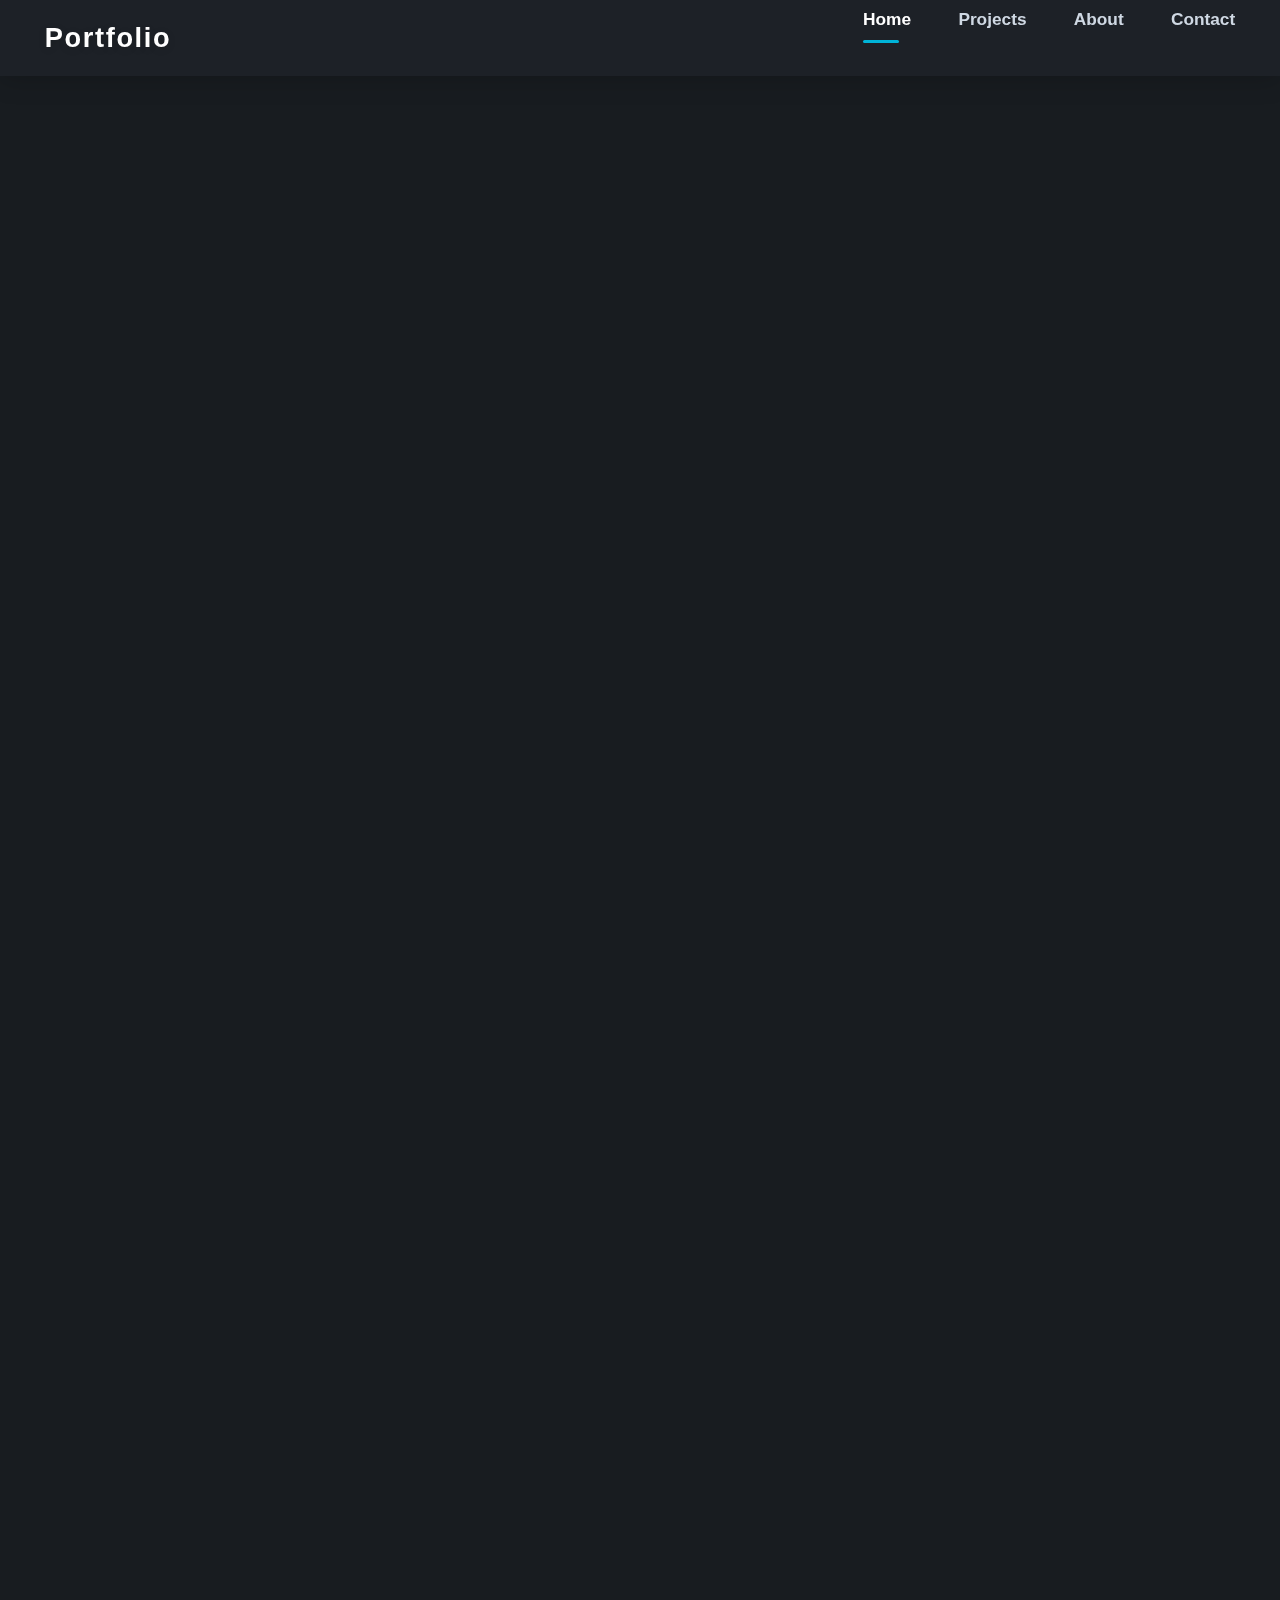
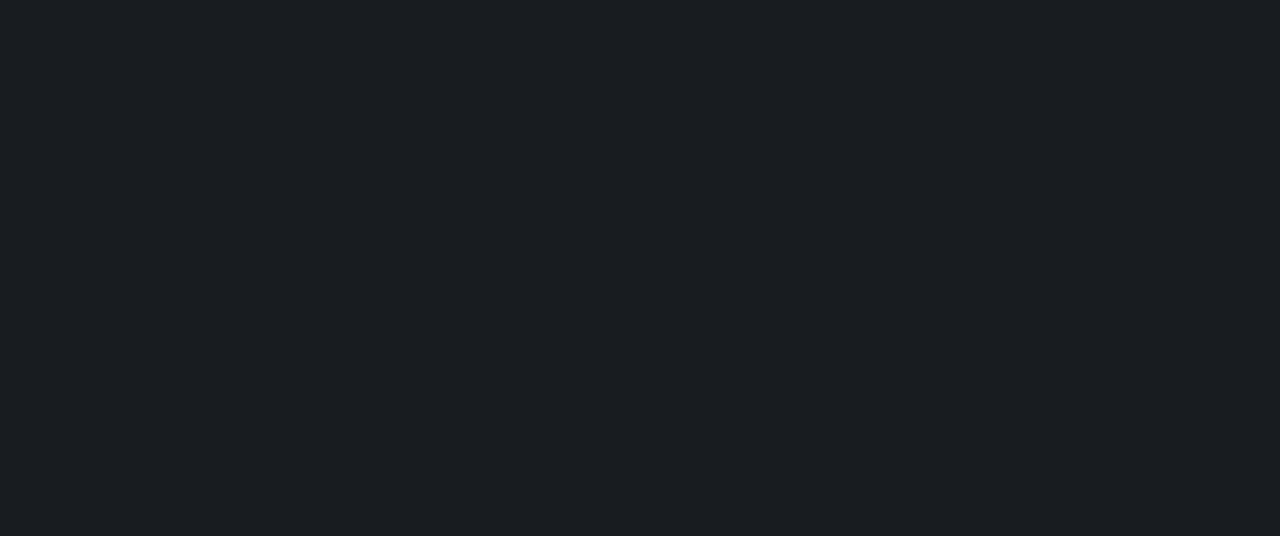
<file: portfolio/index.html>
<!DOCTYPE html>
<html lang="en">
<head>
  <meta charset="UTF-8">
  <meta name="viewport" content="width=device-width, initial-scale=1.0">
  <title>Portfolio</title>
  <link rel="stylesheet" href="css/base.css">
  <link rel="stylesheet" href="css/navbar.css">
  <link rel="stylesheet" href="css/animations.css">
  <link rel="stylesheet" href="css/pages.css">
</head>
<body>
  <nav class="navbar">
      <div class="navbar__brand">Portfolio</div>
      <ul class="navbar__links" id="navbarLinks">
        <li><a href="index.html" class="active">Home</a></li>
        <li><a href="projects.html">Projects</a></li>
        <li><a href="about.html">About</a></li>
        <li><a href="contact.html">Contact</a></li>
      </ul>
      <button class="navbar__toggle" id="navbarToggle" aria-label="Open navigation" aria-expanded="false" aria-controls="navbarLinks">
        <span></span><span></span><span></span>
      </button>
    </nav>
  <main>
    <!-- Hero Section -->
    <section class="hero">
      <div class="hero__content">
        <h1 class="hero__title">Building Modern Data Experiences</h1>
        <p class="hero__desc">Turning data into insights with a passion for analytics, design, and real-world impact. Welcome to a portfolio crafted for the future.</p>
        <div class="hero__actions">
          <a href="projects.html" class="btn btn--accent">View Projects</a>
          <a href="contact.html" class="btn">Contact</a>
        </div>
      </div>
      <div class="hero__visual">
        <div class="abstract-shapes">
          <div class="shape shape--blue"></div>
          <div class="shape shape--cyan"></div>
          <div class="shape shape--panel"></div>
          <div class="shape shape--dot"></div>
        </div>
      </div>
    </section>

    <!-- What I Do Section -->
    <section class="section whatido">
      <h2 class="section__title">What I Do</h2>
      <div class="whatido__cards">
        <div class="whatido__card">
          <div class="whatido__icon">📊</div>
          <div class="whatido__text">Data Analytics<br><span>Insightful dashboards &amp; reports</span></div>
        </div>
        <div class="whatido__card">
          <div class="whatido__icon">💡</div>
          <div class="whatido__text">Problem Solving<br><span>Turning data into action</span></div>
        </div>
        <div class="whatido__card">
          <div class="whatido__icon">🎨</div>
          <div class="whatido__text">Design Thinking<br><span>Modern, user-focused visuals</span></div>
        </div>
      </div>
    </section>

    <!-- Tools & Skills Section -->
    <section class="section tools">
      <h2 class="section__title">Tools &amp; Skills</h2>
      <div class="tools__chips">
        <span class="chip">Power BI</span>
        <span class="chip">Excel</span>
        <span class="chip">SQL</span>
        <span class="chip">Python</span>
        <span class="chip">Data Viz</span>
        <span class="chip">Analytics</span>
        <span class="chip">UI/UX</span>
        <span class="chip">Problem Solving</span>
      </div>
    </section>

    <!-- Featured Projects Section -->
    <section class="section featured-projects">
      <h2 class="section__title">Featured Projects</h2>
      <div class="projects__grid">
        <div class="projects__card">
          <div class="projects__card-img" style="background:#232b3a;height:120px;border-radius:8px 8px 0 0;"></div>
          <div class="projects__card-title">Project One</div>
          <div class="projects__card-label">Analytics</div>
          <div class="projects__card-tools">Power BI, Excel</div>
          <div class="projects__card-learnings">Modern dashboard design</div>
        </div>
        <div class="projects__card">
          <div class="projects__card-img" style="background:#1b263b;height:120px;border-radius:8px 8px 0 0;"></div>
          <div class="projects__card-title">Project Two</div>
          <div class="projects__card-label">Web</div>
          <div class="projects__card-tools">HTML, CSS, JS</div>
          <div class="projects__card-learnings">Responsive UI/UX</div>
        </div>
        <div class="projects__card">
          <div class="projects__card-img" style="background:#22223b;height:120px;border-radius:8px 8px 0 0;"></div>
          <div class="projects__card-title">Project Three</div>
          <div class="projects__card-label">App</div>
          <div class="projects__card-tools">Python, SQL</div>
          <div class="projects__card-learnings">Data-driven logic</div>
        </div>
      </div>
    </section>

    <!-- Call to Action Section -->
    <section class="section cta">
      <div class="cta__content">
        <h2>Ready to collaborate or connect?</h2>
        <a href="contact.html" class="btn btn--accent">Get in Touch</a>
      </div>
    </section>
  </main>
  <script src="js/main.js"></script>
</body>
</html>
</file>
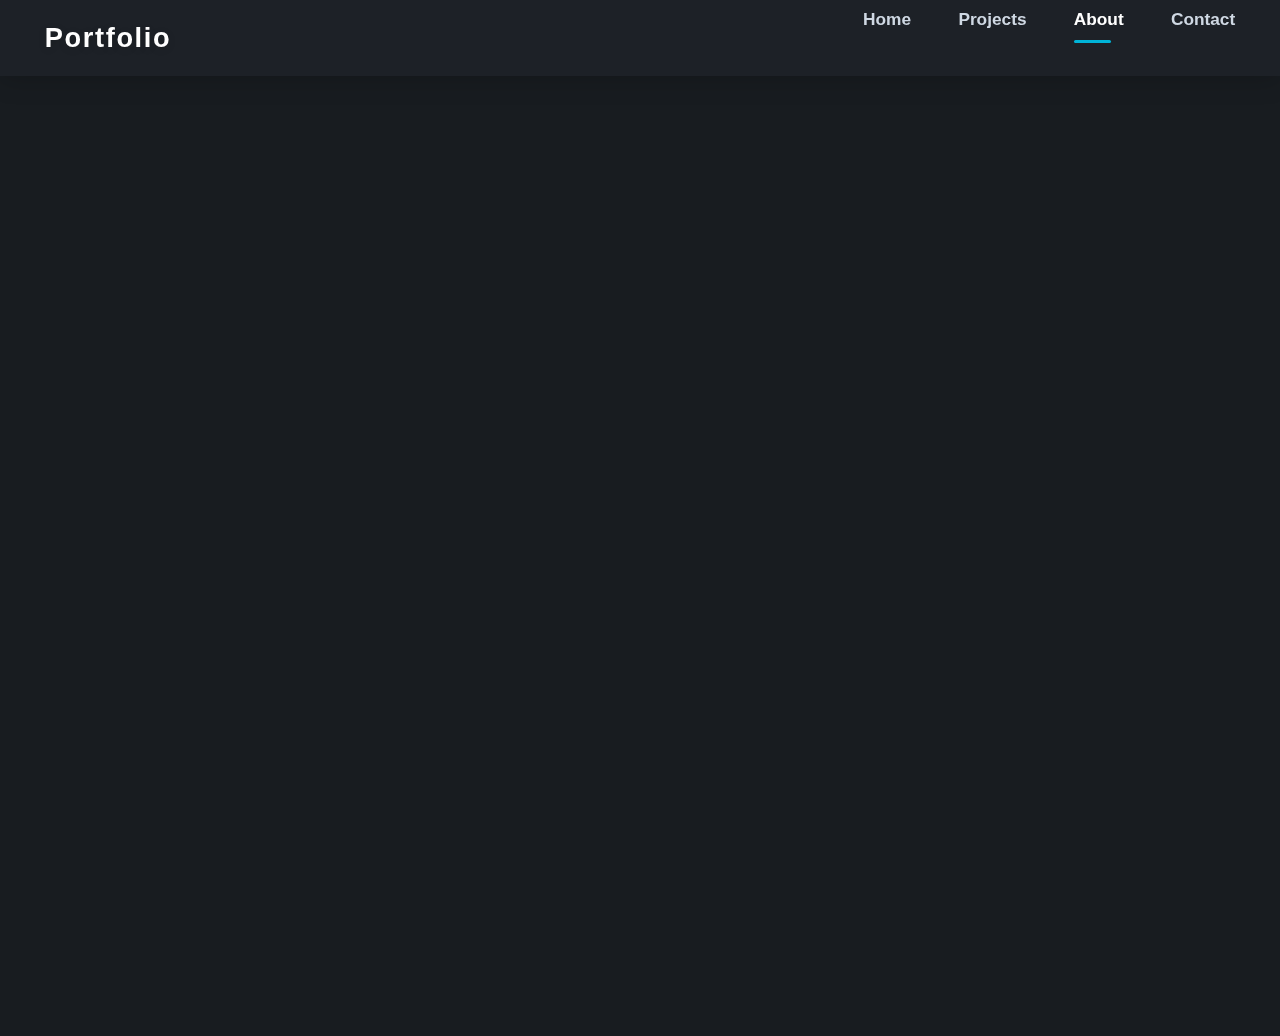
<file: portfolio/about.html>
<!DOCTYPE html>
<html lang="en">
<head>
  <meta charset="UTF-8">
  <meta name="viewport" content="width=device-width, initial-scale=1.0">
  <title>About | Portfolio</title>
  <link rel="stylesheet" href="css/base.css">
  <link rel="stylesheet" href="css/navbar.css">
  <link rel="stylesheet" href="css/animations.css">
  <link rel="stylesheet" href="css/pages.css">
</head>
<body>
  <nav class="navbar">
    <div class="navbar__brand">Portfolio</div>
    <ul class="navbar__links" id="navbarLinks">
      <li><a href="index.html">Home</a></li>
      <li><a href="projects.html">Projects</a></li>
      <li><a href="about.html" class="active">About</a></li>
      <li><a href="contact.html">Contact</a></li>
    </ul>
    <button class="navbar__toggle" id="navbarToggle" aria-label="Open navigation" aria-expanded="false" aria-controls="navbarLinks">
      <span></span><span></span><span></span>
    </button>
  </nav>
  <main class="about">
    <h1 class="page-title">About Me</h1>
    <section class="about__intro section">
      <div class="about__intro-content">
        <h2 class="section__title">Professional Summary</h2>
        <p>Lorem ipsum dolor sit amet, consectetur adipiscing elit. Integer posuere erat a ante. Pellentesque euismod, nisi eu consectetur cursus, nulla erat dictum enim, at cursus enim erat nec urna. (Placeholder text)</p>
      </div>
    </section>
    <section class="about__cards section">
      <div class="about__card">
        <h3>Core Values</h3>
        <ul>
          <li>Integrity &amp; Honesty</li>
          <li>Continuous Learning</li>
          <li>Collaboration</li>
        </ul>
      </div>
      <div class="about__card">
        <h3>Strengths</h3>
        <ul>
          <li>Analytical Thinking</li>
          <li>Problem Solving</li>
          <li>Modern Design Focus</li>
        </ul>
      </div>
      <div class="about__card">
        <h3>Learning Focus</h3>
        <ul>
          <li>Data Analytics</li>
          <li>UI/UX &amp; Visualization</li>
          <li>Professional Communication</li>
        </ul>
      </div>
    </section>
    <section class="about__details section">
      <h2 class="section__title">Background &amp; Goals</h2>
      <p>Lorem ipsum dolor sit amet, consectetur adipiscing elit. Pellentesque euismod, nisi eu consectetur cursus, nulla erat dictum enim, at cursus enim erat nec urna. (Placeholder text)</p>
    </section>
  </main>
  <script src="js/main.js"></script>
</body>
</html>
</file>
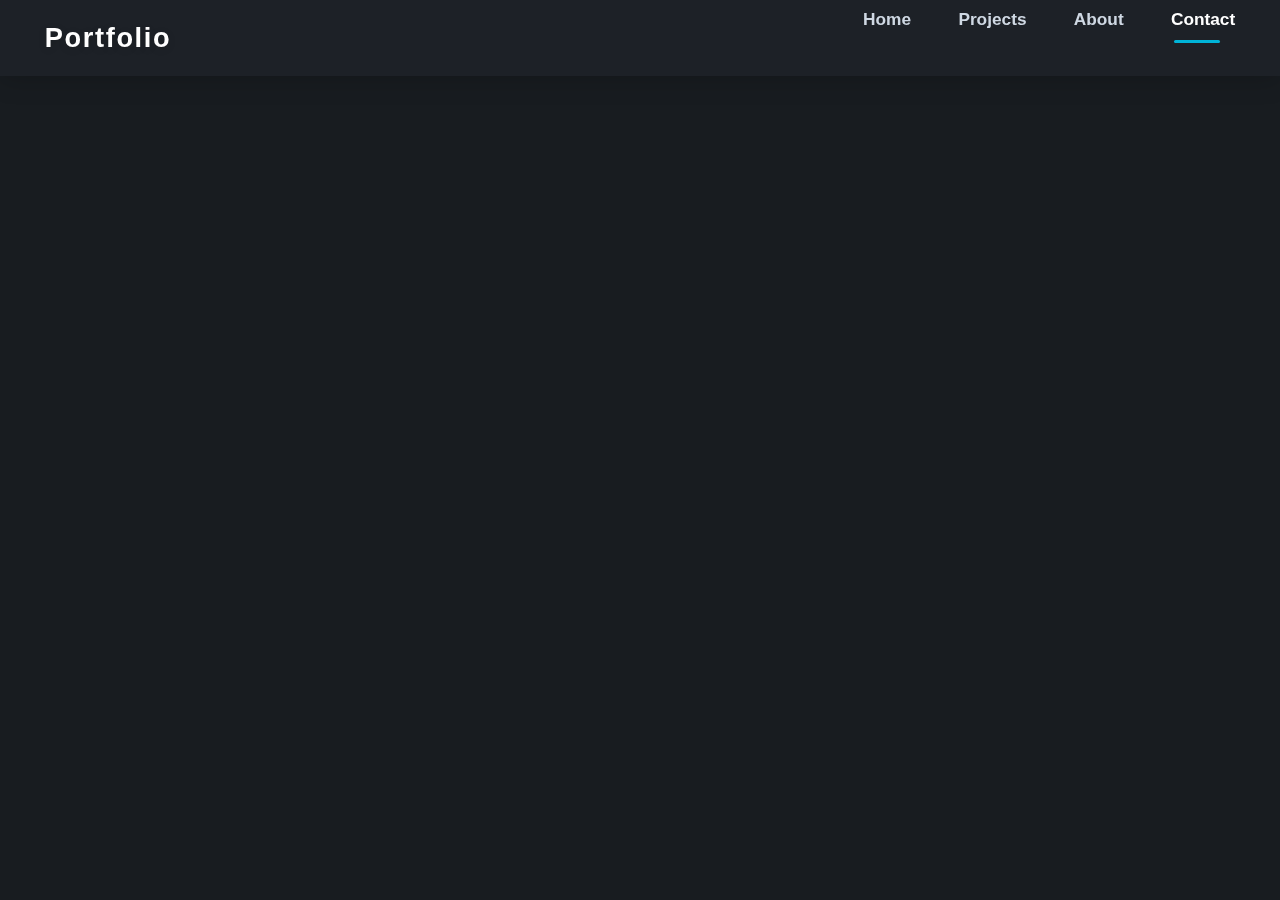
<file: portfolio/contact.html>
<!DOCTYPE html>
<html lang="en">
<head>
  <meta charset="UTF-8">
  <meta name="viewport" content="width=device-width, initial-scale=1.0">
  <title>Contact | Portfolio</title>
  <link rel="stylesheet" href="css/base.css">
  <link rel="stylesheet" href="css/navbar.css">
  <link rel="stylesheet" href="css/animations.css">
  <link rel="stylesheet" href="css/pages.css">
</head>
<body>
  <nav class="navbar">
    <div class="navbar__brand">Portfolio</div>
    <ul class="navbar__links" id="navbarLinks">
      <li><a href="index.html">Home</a></li>
      <li><a href="projects.html">Projects</a></li>
      <li><a href="about.html">About</a></li>
      <li><a href="contact.html" class="active">Contact</a></li>
    </ul>
    <button class="navbar__toggle" id="navbarToggle" aria-label="Open navigation" aria-expanded="false" aria-controls="navbarLinks">
      <span></span><span></span><span></span>
    </button>
  </nav>
  <main class="contact">
    <h1 class="page-title">Contact</h1>
    <section class="contact__section">
      <form class="contact__form" autocomplete="off">
        <div class="form__group">
          <label for="name">Name</label>
          <input type="text" id="name" name="name" placeholder="Your Name" required>
        </div>
        <div class="form__group">
          <label for="email">Email</label>
          <input type="email" id="email" name="email" placeholder="your@email.com" required>
        </div>
        <div class="form__group">
          <label for="message">Message</label>
          <textarea id="message" name="message" rows="5" placeholder="Your message..." required></textarea>
        </div>
        <button type="submit" class="btn btn--accent">Send</button>
      </form>
      <div class="contact__info">
        <p>Email: <span class="contact__email">your@email.com</span></p>
        <p>LinkedIn: <span class="contact__linkedin">linkedin.com/in/yourprofile</span></p>
      </div>
    </section>
  </main>
  <script src="js/main.js"></script>
</body>
</html>
</file>
<file: portfolio/css/navbar.css>
/* navbar.css: Sticky, responsive navbar with hamburger */
.navbar {
  position: sticky;
  top: 0;
  width: 100%;
  height: 76px;
  background: rgba(30, 34, 40, 0.85);
  backdrop-filter: blur(16px) saturate(1.2);
  -webkit-backdrop-filter: blur(16px) saturate(1.2);
  display: flex;
  align-items: center;
  justify-content: space-between;
  z-index: 100;
  box-shadow: 0 4px 24px var(--color-shadow);
  padding: 0 3.5vw;
  transition: background 0.3s cubic-bezier(.4,0,.2,1), box-shadow 0.3s cubic-bezier(.4,0,.2,1);
}
.navbar__brand {
  font-size: 1.7rem;
  font-weight: 800;
  color: #fff;
  letter-spacing: 0.06em;
  text-shadow: 0 2px 8px rgba(0,0,0,0.12);
  font-family: 'Segoe UI', 'Roboto', Arial, sans-serif;
}
.navbar__links {
  display: flex;
  list-style: none;
  gap: 2.2rem;
  align-items: center;
  transition: right 0.3s var(--transition), opacity 0.3s var(--transition);
}
.navbar__links li a {
  color: var(--color-text-light);
  font-weight: 600;
  font-size: 1.08rem;
  padding: 0.3em 0.7em;
  border-radius: 6px;
  position: relative;
  background: none;
  transition: color var(--transition);
  overflow: visible;
}
.navbar__links li a.active,
.navbar__links li a:hover,
.navbar__links li a:focus {
  color: #fff;
}
.navbar__links li a::after {
  content: '';
  display: block;
  margin: 0 auto;
  width: 0%;
  height: 3px;
  background: var(--color-accent);
  border-radius: 2px;
  margin-top: 6px;
  transition: width 0.3s var(--transition);
}
.navbar__links li a.active::after,
.navbar__links li a:hover::after,
.navbar__links li a:focus::after {
  width: 60%;
}
.navbar__toggle {
  display: none;
  flex-direction: column;
  justify-content: center;
  align-items: center;
  cursor: pointer;
  gap: 6px;
  margin-left: 2.2rem;
  background: none;
  border: none;
  outline: none;
  padding: 0.5em;
  z-index: 200;
  transition: background 0.2s;
}
.navbar__toggle span {
  display: block;
  width: 30px;
  height: 3.5px;
  background: var(--color-accent);
  border-radius: 2px;
  transition: all 0.35s cubic-bezier(.4,0,.2,1);
}
.navbar__toggle.open span:nth-child(1) {
  transform: translateY(9px) rotate(45deg);
}
.navbar__toggle.open span:nth-child(2) {
  opacity: 0;
}
.navbar__toggle.open span:nth-child(3) {
  transform: translateY(-9px) rotate(-45deg);
}
@media (max-width: 1100px) {
  .navbar {
    padding: 0 1.2rem;
  }
  .navbar__links {
    gap: 1.1rem;
  }
}

@media (max-width: 800px) {
  .navbar__links {
    position: fixed;
    top: 76px;
    right: -100vw;
    width: 100vw;
    height: calc(100vh - 76px);
    background: rgba(24, 28, 32, 0.98);
    flex-direction: column;
    align-items: flex-start;
    justify-content: flex-start;
    padding: 2.5rem 2rem 1rem 2rem;
    gap: 2.2rem;
    box-shadow: 0 8px 32px var(--color-shadow);
    opacity: 0;
    pointer-events: none;
    transition: right 0.35s cubic-bezier(.4,0,.2,1), opacity 0.25s;
  }
  .navbar__links.open {
    right: 0;
    opacity: 1;
    pointer-events: auto;
  }
  .navbar__toggle {
    display: flex;
  }
}
@media (max-width: 700px) {
  .navbar__links {
    position: fixed;
    top: var(--navbar-height);
    right: 0;
    background: var(--color-bg-alt);
    flex-direction: column;
    width: 200px;
    height: calc(100vh - var(--navbar-height));
    align-items: flex-start;
    padding: 2rem 1rem;
    gap: 1.5rem;
    box-shadow: -2px 0 8px var(--color-shadow);
    transform: translateX(100%);
    transition: transform var(--transition);
    pointer-events: none;
    opacity: 0;
  }
  .navbar__links.open {
    transform: translateX(0);
    pointer-events: auto;
    opacity: 1;
  }
  .navbar__toggle {
    display: flex;
  }
}
</file>
<file: portfolio/css/animations.css>
/* animations.css: Page load, micro-interactions, subtle depth */
/* --- Smooth Page Load & Micro-interactions --- */
.fade-in {
  opacity: 0;
  transform: translateY(24px);
  animation: fadeInUp 0.8s cubic-bezier(.4,0,.2,1) forwards;
}
@keyframes fadeInUp {
  to {
    opacity: 1;
    transform: none;
  }
}
.btn, .navbar__links li a, .projects__card, .contact__form button, .chip, .tag, .whatido__card, .about__card {
  transition: box-shadow var(--transition), transform var(--transition), background var(--transition), color var(--transition), border var(--transition);
}
.btn:hover, .btn:focus {
  transform: translateY(-2px) scale(1.045);
  box-shadow: 0 4px 16px var(--color-shadow);
}
.projects__card:hover, .projects__card:focus,
.whatido__card:hover, .about__card:hover {
  transform: translateY(-4px) scale(1.03);
  box-shadow: 0 8px 32px var(--color-shadow);
}
.chip:hover, .tag:hover {
  background: var(--color-accent);
  color: #fff;
  box-shadow: 0 4px 16px var(--color-shadow);
}
.navbar__links li a.active::after {
  content: '';
  display: block;
  margin: 0 auto;
  width: 60%;
  height: 3px;
  background: var(--color-accent);
  border-radius: 2px;
  margin-top: 6px;
  animation: underlineIn 0.3s cubic-bezier(.4,0,.2,1) forwards;
}
@keyframes underlineIn {
  from { width: 0; }
  to { width: 60%; }
}
</file>
<file: portfolio/css/pages.css>
/* pages.css: Layouts for hero, projects, about, contact */
/* --- Modern Hero Section --- */
.hero {
  display: flex;
  align-items: center;
  justify-content: space-between;
  min-height: 72vh;
  gap: 3.5vw;
  margin-top: 2.5rem;
  margin-bottom: 2.5rem;
}
.hero__content {
  flex: 1 1 56%;
  display: flex;
  flex-direction: column;
  justify-content: center;
  gap: 1.7rem;
  z-index: 1;
}
.hero__title {
  font-size: 2.8rem;
  font-weight: 900;
  color: #fff;
  margin-bottom: 0.5rem;
  letter-spacing: 0.01em;
  line-height: 1.13;
}
.hero__desc {
  color: var(--color-text-light);
  font-size: 1.25rem;
  margin-bottom: 1.7rem;
  max-width: 520px;
}
.hero__actions {
  display: flex;
  gap: 1.2rem;
}
.hero__visual {
  flex: 1 1 44%;
  display: flex;
  align-items: center;
  justify-content: center;
  min-width: 260px;
  min-height: 260px;
  position: relative;
}
.abstract-shapes {
  position: relative;
  width: 320px;
  height: 320px;
  display: flex;
  align-items: center;
  justify-content: center;
}
.shape {
  position: absolute;
  border-radius: 24px;
  filter: blur(0.5px);
  opacity: 0.92;
  box-shadow: 0 8px 32px var(--color-shadow);
  transition: transform 0.7s cubic-bezier(.4,0,.2,1);
}
.shape--blue {
  width: 120px;
  height: 120px;
  background: linear-gradient(135deg, #00b4d8 60%, #0096c7 100%);
  left: 0;
  top: 30px;
  z-index: 2;
  animation: float1 3.5s ease-in-out infinite alternate;
}
.shape--cyan {
  width: 80px;
  height: 80px;
  background: linear-gradient(120deg, #48cae4 60%, #00b4d8 100%);
  right: 10px;
  top: 80px;
  z-index: 3;
  animation: float2 4.2s ease-in-out infinite alternate;
}
.shape--panel {
  width: 180px;
  height: 60px;
  background: linear-gradient(90deg, #232b3a 80%, #1b263b 100%);
  left: 60px;
  top: 180px;
  z-index: 1;
  border-radius: 18px;
  opacity: 0.85;
  animation: float3 4.7s ease-in-out infinite alternate;
}
.shape--dot {
  width: 22px;
  height: 22px;
  background: #00b4d8;
  border-radius: 50%;
  left: 140px;
  top: 60px;
  z-index: 4;
  opacity: 0.7;
  animation: float4 3.2s ease-in-out infinite alternate;
}
@keyframes float1 {
  to { transform: translateY(-18px) scale(1.04); }
}
@keyframes float2 {
  to { transform: translateY(-12px) scale(1.07); }
}
@keyframes float3 {
  to { transform: translateY(-10px) scale(1.03); }
}
@keyframes float4 {
  to { transform: translateY(10px) scale(1.12); }
}
/* --- What I Do Section --- */
.section {
  margin: 0 auto 3.5rem auto;
  max-width: 1100px;
  padding: 0 1rem;
}
.section__title {
  color: #fff;
  font-size: 2rem;
  font-weight: 800;
  margin-bottom: 2.2rem;
  letter-spacing: 0.01em;
  text-align: left;
}
.whatido__cards {
  display: flex;
  gap: 2.2rem;
  flex-wrap: wrap;
  justify-content: flex-start;
}
.whatido__card {
  background: var(--color-card);
  border-radius: 18px;
  box-shadow: 0 2px 12px var(--color-shadow);
  padding: 2.2rem 1.5rem 1.5rem 1.5rem;
  min-width: 220px;
  min-height: 140px;
  display: flex;
  flex-direction: column;
  align-items: flex-start;
  gap: 0.7rem;
  transition: box-shadow var(--transition), transform var(--transition);
}
.whatido__card:hover {
  box-shadow: 0 8px 32px var(--color-shadow);
  transform: translateY(-4px) scale(1.03);
}
.whatido__icon {
  font-size: 2.2rem;
  margin-bottom: 0.3rem;
}
.whatido__text {
  color: #fff;
  font-size: 1.13rem;
  font-weight: 600;
}
.whatido__text span {
  display: block;
  color: var(--color-text-light);
  font-size: 1rem;
  font-weight: 400;
  margin-top: 0.2rem;
}
/* --- Tools & Skills Section --- */
.tools__chips {
  display: flex;
  flex-wrap: wrap;
  gap: 1rem;
  margin-bottom: 0.5rem;
}
.chip {
  background: linear-gradient(90deg, #232b3a 80%, #1b263b 100%);
  color: #fff;
  border-radius: 16px;
  padding: 0.55em 1.3em;
  font-size: 1.05rem;
  font-weight: 500;
  box-shadow: 0 2px 8px var(--color-shadow);
  letter-spacing: 0.01em;
  transition: background var(--transition), color var(--transition), box-shadow var(--transition);
}
.chip:hover {
  background: var(--color-accent);
  color: #fff;
  box-shadow: 0 4px 16px var(--color-shadow);
}
/* --- Featured Projects Section (Home) --- */
.featured-projects .projects__grid {
  margin-top: 0.5rem;
}
.featured-projects .projects__card {
  min-height: 260px;
  padding: 1.2rem 1rem 1rem 1rem;
}
.projects__card-img {
  width: 100%;
  height: 120px;
  object-fit: cover;
  border-radius: 8px 8px 0 0;
  margin-bottom: 0.7rem;
  background: #232b3a;
}
/* --- Call to Action Section --- */
.cta {
  display: flex;
  align-items: center;
  justify-content: center;
  background: linear-gradient(90deg, #232b3a 80%, #1b263b 100%);
  border-radius: 18px;
  box-shadow: 0 2px 12px var(--color-shadow);
  margin: 3.5rem auto 2.5rem auto;
  padding: 2.5rem 1.5rem;
  max-width: 900px;
}
.cta__content {
  text-align: center;
}
.cta__content h2 {
  color: #fff;
  font-size: 2rem;
  font-weight: 800;
  margin-bottom: 1.2rem;
}
@media (max-width: 1100px) {
  .hero {
    flex-direction: column-reverse;
    align-items: flex-start;
    gap: 2.5rem;
  }
  .hero__visual {
    margin-bottom: 1.5rem;
  }
  .section {
    padding: 0 0.5rem;
  }
}
@media (max-width: 900px) {
  .hero__title {
    font-size: 2.1rem;
  }
  .section__title {
    font-size: 1.4rem;
  }
  .whatido__cards {
    gap: 1.1rem;
  }
}
@media (max-width: 700px) {
  .hero {
    flex-direction: column-reverse;
    align-items: flex-start;
    gap: 2rem;
    min-height: 60vh;
  }
  .hero__visual {
    min-width: 180px;
    min-height: 180px;
  }
  .abstract-shapes {
    width: 180px;
    height: 180px;
  }
  .section {
    padding: 0 0.2rem;
  }
  .cta {
    padding: 1.2rem 0.5rem;
  }
}
.projects__grid {
  display: grid;
  grid-template-columns: repeat(auto-fit, minmax(320px, 1fr));
  gap: 2rem;
  margin-top: 2rem;
}
.projects__card {
  background: var(--color-card);
  border-radius: var(--border-radius);
  box-shadow: 0 2px 12px var(--color-shadow);
  padding: 1.5rem 1.2rem 1.2rem 1.2rem;
  display: flex;
  flex-direction: column;
  gap: 1rem;
  transition: box-shadow var(--transition), transform var(--transition);
  min-height: 340px;
}
.projects__card img {
  width: 100%;
  height: 140px;
  object-fit: cover;
  border-radius: 8px;
  margin-bottom: 0.7rem;
  background: #222;
}
.projects__card-title {
  font-size: 1.2rem;
  font-weight: 700;
  color: #fff;
}
.projects__card-label {
  font-size: 0.9rem;
  color: var(--color-accent);
  font-weight: 600;
  margin-bottom: 0.2rem;
}
.projects__card-tools {
  font-size: 0.95rem;
  color: var(--color-text-light);
  margin-bottom: 0.2rem;
}
.projects__card-learnings {
  font-size: 0.95rem;
  color: var(--color-text-light);
  margin-bottom: 0.2rem;
}

/* Project Card Tags/Badges */
.projects__card-tags {
  margin-top: 0.5rem;
  display: flex;
  gap: 0.5rem;
  flex-wrap: wrap;
}
.tag {
  background: linear-gradient(90deg, #232b3a 80%, #1b263b 100%);
  color: var(--color-accent);
  border-radius: 12px;
  padding: 0.25em 0.9em;
  font-size: 0.93rem;
  font-weight: 600;
  letter-spacing: 0.01em;
  box-shadow: 0 1px 6px var(--color-shadow);
  transition: background var(--transition), color var(--transition);
}
.tag:hover {
  background: var(--color-accent);
  color: #fff;
}

/* Enhance project card grid for premium look */
.projects__grid {
  margin-bottom: 2.5rem;
}
.projects__card {
  min-height: 320px;
  padding: 1.5rem 1.2rem 1.2rem 1.2rem;
  border-radius: 18px;
  box-shadow: 0 2px 12px var(--color-shadow);
  background: var(--color-card);
  display: flex;
  flex-direction: column;
  gap: 1rem;
  transition: box-shadow var(--transition), transform var(--transition);
}
.projects__card:hover {
  box-shadow: 0 8px 32px var(--color-shadow);
  transform: translateY(-4px) scale(1.03);
}
}
.projects__card-link {
  margin-top: auto;
  font-size: 0.98rem;
  color: var(--color-accent);
  text-align: right;
}
/* --- About Page Modern Layout --- */
.about__intro {
  margin-bottom: 2.5rem;
}
.about__intro-content {
  max-width: 700px;
  margin: 0 auto;
  background: var(--color-card);
  border-radius: 18px;
  box-shadow: 0 2px 12px var(--color-shadow);
  padding: 2.2rem 1.7rem;
  color: var(--color-text-light);
  font-size: 1.13rem;
  line-height: 1.7;
}
.about__cards {
  display: flex;
  gap: 2rem;
  justify-content: center;
  margin-bottom: 2.5rem;
  flex-wrap: wrap;
}
.about__card {
  background: linear-gradient(90deg, #232b3a 80%, #1b263b 100%);
  color: #fff;
  border-radius: 18px;
  box-shadow: 0 2px 12px var(--color-shadow);
  padding: 2rem 1.5rem;
  min-width: 220px;
  max-width: 320px;
  flex: 1 1 220px;
  font-size: 1.08rem;
  font-weight: 500;
  display: flex;
  flex-direction: column;
  align-items: flex-start;
  gap: 0.7rem;
  transition: box-shadow var(--transition), transform var(--transition);
}
.about__card h3 {
  font-size: 1.15rem;
  font-weight: 700;
  margin-bottom: 0.7rem;
  color: var(--color-accent);
}
.about__card ul {
  padding-left: 1.1em;
  margin: 0;
  color: var(--color-text-light);
  font-size: 1rem;
}
.about__card li {
  margin-bottom: 0.3em;
}
.about__card:hover {
  box-shadow: 0 8px 32px var(--color-shadow);
  transform: translateY(-4px) scale(1.03);
}
.about__details {
  max-width: 700px;
  margin: 0 auto;
  background: var(--color-card);
  border-radius: 18px;
  box-shadow: 0 2px 12px var(--color-shadow);
  padding: 2.2rem 1.7rem;
  color: var(--color-text-light);
  font-size: 1.13rem;
  line-height: 1.7;
}
/* --- Contact Page Modern Layout --- */
.contact__section {
  display: flex;
  flex-direction: row;
  gap: 3.5rem;
  justify-content: center;
  align-items: flex-start;
  margin: 0 auto 2.5rem auto;
  max-width: 900px;
  padding: 0 1rem;
}
.contact__form {
  max-width: 420px;
  width: 100%;
  margin: 0 auto 2rem auto;
  display: flex;
  flex-direction: column;
  gap: 1.3rem;
  background: var(--color-card);
  border-radius: 18px;
  box-shadow: 0 2px 12px var(--color-shadow);
  padding: 2.2rem 1.7rem;
}
.form__group {
  display: flex;
  flex-direction: column;
  gap: 0.3rem;
}
.contact__form label {
  font-weight: 600;
  color: var(--color-text-light);
  font-size: 1.05rem;
  margin-bottom: 0.1rem;
}
.contact__form input,
.contact__form textarea {
  background: #181c20;
  color: #fff;
  border: 1.5px solid var(--color-accent);
  border-radius: 8px;
  padding: 0.7em 1em;
  font-size: 1rem;
  margin-top: 0.1rem;
  margin-bottom: 0.2rem;
  outline: none;
  transition: border var(--transition), box-shadow var(--transition);
  box-shadow: 0 1px 6px var(--color-shadow);
}
.contact__form input:focus,
.contact__form textarea:focus {
  border: 2px solid var(--color-accent-hover);
  box-shadow: 0 2px 12px var(--color-shadow);
}
.contact__info {
  min-width: 220px;
  text-align: left;
  color: var(--color-text-light);
  font-size: 1.08rem;
  background: var(--color-card);
  border-radius: 18px;
  box-shadow: 0 2px 12px var(--color-shadow);
  padding: 2.2rem 1.7rem;
  margin: 0 auto;
  align-self: stretch;
  display: flex;
  flex-direction: column;
  gap: 0.7rem;
  justify-content: center;
}
.contact__email, .contact__linkedin {
  color: var(--color-accent);
  font-weight: 600;
}
@media (max-width: 900px) {
  .contact__section {
    flex-direction: column;
    gap: 1.5rem;
    align-items: stretch;
    padding: 0 0.2rem;
  }
  .contact__form, .contact__info {
    padding: 1.2rem 0.7rem;
  }
}
@media (max-width: 700px) {
  .projects__grid {
    grid-template-columns: 1fr;
  }
  .about__intro-content, .about__details, .contact__form {
    padding: 1.2rem 0.7rem;
  }
  .about__cards {
    flex-direction: column;
    gap: 1.1rem;
  }
}
</file>
<file: portfolio/css/base.css>
/* base.css: Core styles, color palette, resets */
:root {
  --color-bg: #181c20;
  --color-bg-alt: #23272b;
  --color-text: #f4f6fa;
  --color-text-light: #cfd8e3;
  --color-accent: #00b4d8;
  --color-accent-hover: #0096c7;
  --color-card: #23272b;
  --color-shadow: rgba(0,0,0,0.18);
  --navbar-height: 60px;
  --border-radius: 12px;
  --transition: 0.2s cubic-bezier(.4,0,.2,1);
}
* {
  box-sizing: border-box;
  margin: 0;
  padding: 0;
}
html {
  font-size: 16px;
  scroll-behavior: smooth;
}
body {
  background: var(--color-bg);
  color: var(--color-text);
  font-family: 'Segoe UI', 'Roboto', Arial, sans-serif;
  min-height: 100vh;
  line-height: 1.6;
  -webkit-font-smoothing: antialiased;
}
a {
  color: var(--color-accent);
  text-decoration: none;
  transition: color var(--transition);
}
a:hover, a:focus {
  color: var(--color-accent-hover);
}
.btn {
  display: inline-block;
  padding: 0.75em 2em;
  border-radius: var(--border-radius);
  background: var(--color-bg-alt);
  color: var(--color-text);
  border: none;
  font-weight: 600;
  font-size: 1rem;
  cursor: pointer;
  transition: background var(--transition), color var(--transition), box-shadow var(--transition);
  box-shadow: 0 2px 8px var(--color-shadow);
  margin-right: 1em;
}
.btn:last-child { margin-right: 0; }
.btn--accent {
  background: var(--color-accent);
  color: #fff;
}
.btn--accent:hover, .btn--accent:focus {
  background: var(--color-accent-hover);
}
.page-title {
  font-size: 2.2rem;
  font-weight: 700;
  margin-bottom: 1.5rem;
  letter-spacing: 0.01em;
  color: var(--color-text);
  text-align: center;
}
main {
  padding: 2.5rem 1rem 1.5rem 1rem;
  max-width: 1100px;
  margin: 0 auto;
}
@media (max-width: 600px) {
  main {
    padding: 1.2rem 0.5rem 1rem 0.5rem;
  }
  .page-title {
    font-size: 1.5rem;
  }
}
</file>
